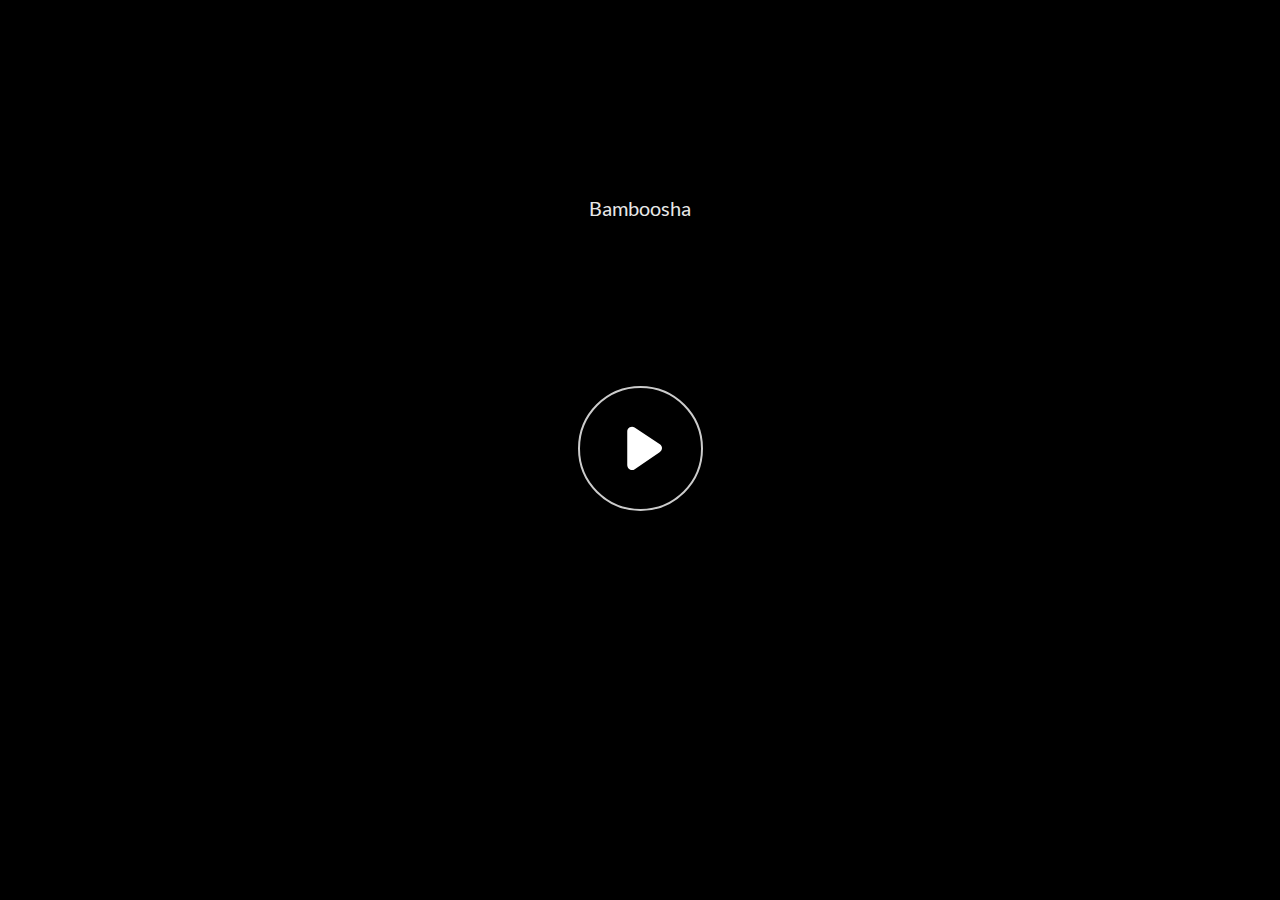
<file: index.html>
<!doctype html>
<html lang="en-US">
<head>
  <meta charset="utf-8">
  <!-- Created using Storyline 360 - http://www.articulate.com  -->
  <!-- version: 3.64.27845.0 -->
  <title>Bamboosha</title>
  <meta http-equiv="x-ua-compatible" content="IE=edge"/>
  <meta name="viewport" content="width=device-width,initial-scale=1,user-scalable=no,shrink-to-fit=no,minimal-ui"/>
  <meta name="apple-mobile-web-app-capable" content="yes"/>
  <style>
    html, body { height: 100%; padding: 0; margin: 0 }
    #app { height: 100%; width: 100%; }
  </style>
  
  <script src='html5/lib/scripts/three.min.js' type=text/javascript></script>
</head>
<body style="background: #282828" class="cs-HTML theme-unified">
  <!-- 360 -->
  <script>!function(e){var i=/iPhone/i,o=/iPod/i,n=/iPad/i,t=/(?=.*\bAndroid\b)(?=.*\bMobile\b)/i,d=/Android/i,s=/(?=.*\bAndroid\b)(?=.*\bSD4930UR\b)/i,b=/(?=.*\bAndroid\b)(?=.*\b(?:KFOT|KFTT|KFJWI|KFJWA|KFSOWI|KFTHWI|KFTHWA|KFAPWI|KFAPWA|KFARWI|KFASWI|KFSAWI|KFSAWA)\b)/i,r=/IEMobile/i,h=/(?=.*\bWindows\b)(?=.*\bARM\b)/i,a=/BlackBerry/i,l=/BB10/i,p=/Opera Mini/i,f=/(CriOS|Chrome)(?=.*\bMobile\b)/i,u=/(?=.*\bFirefox\b)(?=.*\bMobile\b)/i,c=new RegExp("(?:Nexus 7|BNTV250|Kindle Fire|Silk|GT-P1000)","i"),w=function(e,i){return e.test(i)},A=function(e){var A=e||navigator.userAgent,v=A.split("[FBAN");if(void 0!==v[1]&&(A=v[0]),this.apple={phone:w(i,A),ipod:w(o,A),tablet:!w(i,A)&&w(n,A),device:w(i,A)||w(o,A)||w(n,A)},this.amazon={phone:w(s,A),tablet:!w(s,A)&&w(b,A),device:w(s,A)||w(b,A)},this.android={phone:w(s,A)||w(t,A),tablet:!w(s,A)&&!w(t,A)&&(w(b,A)||w(d,A)),device:w(s,A)||w(b,A)||w(t,A)||w(d,A)},this.windows={phone:w(r,A),tablet:w(h,A),device:w(r,A)||w(h,A)},this.other={blackberry:w(a,A),blackberry10:w(l,A),opera:w(p,A),firefox:w(u,A),chrome:w(f,A),device:w(a,A)||w(l,A)||w(p,A)||w(u,A)||w(f,A)},this.seven_inch=w(c,A),this.any=this.apple.device||this.android.device||this.windows.device||this.other.device||this.seven_inch,this.phone=this.apple.phone||this.android.phone||this.windows.phone,this.tablet=this.apple.tablet||this.android.tablet||this.windows.tablet,"undefined"==typeof window)return this},v=function(){var e=new A;return e.Class=A,e};"undefined"!=typeof module&&module.exports&&"undefined"==typeof window?module.exports=A:"undefined"!=typeof module&&module.exports&&"undefined"!=typeof window?module.exports=v():"function"==typeof define&&define.amd?define("isMobile",[],e.isMobile=v()):e.isMobile=v()}(this);
    window.isMobile.apple.tablet = window.isMobile.apple.tablet ||
      (navigator.platform === 'MacIntel' && navigator.maxTouchPoints > 1);
    window.isMobile.apple.device = window.isMobile.apple.device || window.isMobile.apple.tablet;
    window.isMobile.tablet = window.isMobile.tablet || window.isMobile.apple.tablet;
    window.isMobile.any = window.isMobile.any || window.isMobile.apple.tablet;
  </script>

  <div id="focus-sink" tabindex="-1"></div>

  <div id="preso"></div>
  <script>
    window.DS = {};
    window.globals = {
      DATA_PATH_BASE: '',
      HAS_FRAME: true,
      HAS_SLIDE: true,

      lmsPresent: false,
      tinCanPresent: false,
      cmi5Present: false,
      aoSupport: false,
      scale: 'noscale',
      captureRc: false,
      browserSize: 'optimal',
      bgColor: '#282828',
      features: 'InsertSvgPicture,MultipleQuizTracking,QuestionCorrectVariable',
      themeName: 'unified',
      preloaderColor: '#FFFFFF',
      suppressAnalytics: false,
      productChannel: 'stable',
      publishSource: 'storyline',
      aid: 'aid|019769ea-5ffa-4c3c-bbcc-10e5cd3d03b8',
      cid: '1b6cde7a-b7f9-44fa-b25e-749da6fbf9d8',
      playerVersion: '3.64.27845.0',
      publishTimestamp: '2022-06-02T09:30:41.8884543Z',
      maxIosVideoElements: 10,

      
      parseParams: function(qs) {
        if (window.globals.parsedParams != null) {
          return window.globals.parsedParams;
        }
        qs = (qs || window.location.search.substr(1)).split('+').join(' ');
        var params = {},
            tokens,
            re = /[?&]?([^=]+)=([^&]*)/g;

        while (tokens = re.exec(qs)) {
          params[decodeURIComponent(tokens[1]).trim()] =
            decodeURIComponent(tokens[2]).trim();
        }
        window.globals.parsedParams = params;
        return params;
      }

    };

    (function() {

      var classTypes = [ 'desktop', 'mobile', 'phone', 'tablet' ];

      var addDeviceClasses = function(prefix, testObj) {
        var curr, i;
        for (i = 0; i < classTypes.length; i++) {
          curr = classTypes[i];
          if (testObj[curr]) {
            document.body.classList.add(prefix + curr);
          }
        }
      };

      var params = window.globals.parseParams(),
          isDevicePreview = params.devicepreview === '1',
          isPhoneOverride = params.deviceType === 'phone' || (isDevicePreview && params.phone == '1'),
          isTabletOverride = (params.deviceType === 'tablet' || isDevicePreview) && !isPhoneOverride,
          isMobileOverride = isPhoneOverride || isTabletOverride;

      var deviceView = {
        desktop: !window.isMobile.any && !isMobileOverride,
        mobile: window.isMobile.any || isMobileOverride,
        phone: isPhoneOverride || (window.isMobile.phone && !isTabletOverride),
        tablet: isTabletOverride || window.isMobile.tablet
      };

      window.globals.deviceView = deviceView;
      window.isMobile.desktop = !window.isMobile.any;
      window.isMobile.mobile = window.isMobile.any;

      addDeviceClasses('view-', deviceView);

    })();
  </script>
  
  <script src='story_content/user.js' type=text/javascript></script>
  <div class="slide-loader"></div>

  <script>
    var doc = document, loader = doc.body.querySelector('.slide-loader'); [ 1, 2, 3 ].forEach(function(n) { var d = doc.createElement('div'); d.style.backgroundColor = window.globals.preloaderColor; d.classList.add('mobile-loader-dot'); d.classList.add('dot' + n); loader.appendChild(d); });
  </script>

  <div class="mobile-load-title-overlay" style="display: none">
    <div class="mobile-load-title">Bamboosha</div>
  </div>

  <div class="mobile-chrome-warning"></div>

  <script>
    
    if (window.autoSpider && window.vInterfaceObject) {
      document.querySelector('.mobile-load-title-overlay').style.display = 'none';
    }
  </script>

  

  <link rel="stylesheet" href="html5/data/css/output.min.css" data-noprefix/>
</body>
<script src="html5/lib/scripts/bootstrapper.min.js"></script>
</html>
</file>
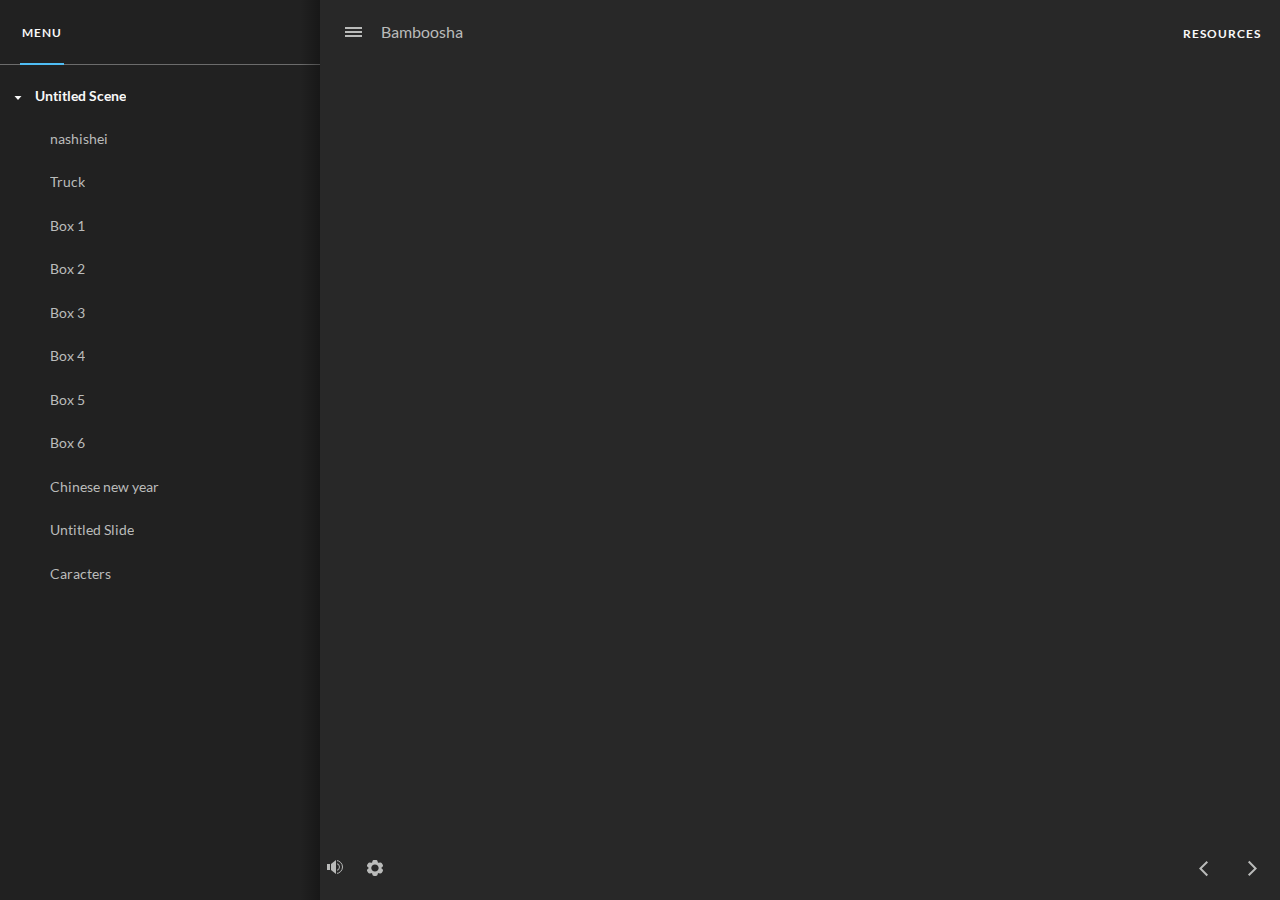
<file: index_lms.html>
<!doctype html>
<html lang="en-US">
<head>
  <meta charset="utf-8">
  <!-- Created using Storyline 360 - http://www.articulate.com  -->
  <!-- version: 3.64.27845.0 -->
  <title>Bamboosha</title>
  <meta http-equiv="x-ua-compatible" content="IE=edge"/>
  <meta name="viewport" content="width=device-width,initial-scale=1,user-scalable=no,shrink-to-fit=no,minimal-ui"/>
  <meta name="apple-mobile-web-app-capable" content="yes"/>
  <style>
    html, body { height: 100%; padding: 0; margin: 0 }
    #app { height: 100%; width: 100%; }
  </style>
  <script src="lms/scormdriver.js" charset="utf-8"></script>
  <script src='html5/lib/scripts/three.min.js' type=text/javascript></script>
</head>
<body style="background: #282828" class="cs-HTML theme-unified">
  <!-- 360 -->
  <script>!function(e){var i=/iPhone/i,o=/iPod/i,n=/iPad/i,t=/(?=.*\bAndroid\b)(?=.*\bMobile\b)/i,d=/Android/i,s=/(?=.*\bAndroid\b)(?=.*\bSD4930UR\b)/i,b=/(?=.*\bAndroid\b)(?=.*\b(?:KFOT|KFTT|KFJWI|KFJWA|KFSOWI|KFTHWI|KFTHWA|KFAPWI|KFAPWA|KFARWI|KFASWI|KFSAWI|KFSAWA)\b)/i,r=/IEMobile/i,h=/(?=.*\bWindows\b)(?=.*\bARM\b)/i,a=/BlackBerry/i,l=/BB10/i,p=/Opera Mini/i,f=/(CriOS|Chrome)(?=.*\bMobile\b)/i,u=/(?=.*\bFirefox\b)(?=.*\bMobile\b)/i,c=new RegExp("(?:Nexus 7|BNTV250|Kindle Fire|Silk|GT-P1000)","i"),w=function(e,i){return e.test(i)},A=function(e){var A=e||navigator.userAgent,v=A.split("[FBAN");if(void 0!==v[1]&&(A=v[0]),this.apple={phone:w(i,A),ipod:w(o,A),tablet:!w(i,A)&&w(n,A),device:w(i,A)||w(o,A)||w(n,A)},this.amazon={phone:w(s,A),tablet:!w(s,A)&&w(b,A),device:w(s,A)||w(b,A)},this.android={phone:w(s,A)||w(t,A),tablet:!w(s,A)&&!w(t,A)&&(w(b,A)||w(d,A)),device:w(s,A)||w(b,A)||w(t,A)||w(d,A)},this.windows={phone:w(r,A),tablet:w(h,A),device:w(r,A)||w(h,A)},this.other={blackberry:w(a,A),blackberry10:w(l,A),opera:w(p,A),firefox:w(u,A),chrome:w(f,A),device:w(a,A)||w(l,A)||w(p,A)||w(u,A)||w(f,A)},this.seven_inch=w(c,A),this.any=this.apple.device||this.android.device||this.windows.device||this.other.device||this.seven_inch,this.phone=this.apple.phone||this.android.phone||this.windows.phone,this.tablet=this.apple.tablet||this.android.tablet||this.windows.tablet,"undefined"==typeof window)return this},v=function(){var e=new A;return e.Class=A,e};"undefined"!=typeof module&&module.exports&&"undefined"==typeof window?module.exports=A:"undefined"!=typeof module&&module.exports&&"undefined"!=typeof window?module.exports=v():"function"==typeof define&&define.amd?define("isMobile",[],e.isMobile=v()):e.isMobile=v()}(this);
    window.isMobile.apple.tablet = window.isMobile.apple.tablet ||
      (navigator.platform === 'MacIntel' && navigator.maxTouchPoints > 1);
    window.isMobile.apple.device = window.isMobile.apple.device || window.isMobile.apple.tablet;
    window.isMobile.tablet = window.isMobile.tablet || window.isMobile.apple.tablet;
    window.isMobile.any = window.isMobile.any || window.isMobile.apple.tablet;
  </script>

  <div id="focus-sink" tabindex="-1"></div>

  <div id="preso"></div>
  <script>
    window.DS = {};
    window.globals = {
      DATA_PATH_BASE: '',
      HAS_FRAME: true,
      HAS_SLIDE: true,

      lmsPresent: true,
      tinCanPresent: false,
      cmi5Present: false,
      aoSupport: false,
      scale: 'noscale',
      captureRc: false,
      browserSize: 'optimal',
      bgColor: '#282828',
      features: 'InsertSvgPicture,MultipleQuizTracking,QuestionCorrectVariable',
      themeName: 'unified',
      preloaderColor: '#FFFFFF',
      suppressAnalytics: false,
      productChannel: 'stable',
      publishSource: 'storyline',
      aid: 'aid|019769ea-5ffa-4c3c-bbcc-10e5cd3d03b8',
      cid: '1b6cde7a-b7f9-44fa-b25e-749da6fbf9d8',
      playerVersion: '3.64.27845.0',
      publishTimestamp: '2022-06-02T09:30:41.9516223Z',
      maxIosVideoElements: 10,

      
      parseParams: function(qs) {
        if (window.globals.parsedParams != null) {
          return window.globals.parsedParams;
        }
        qs = (qs || window.location.search.substr(1)).split('+').join(' ');
        var params = {},
            tokens,
            re = /[?&]?([^=]+)=([^&]*)/g;

        while (tokens = re.exec(qs)) {
          params[decodeURIComponent(tokens[1]).trim()] =
            decodeURIComponent(tokens[2]).trim();
        }
        window.globals.parsedParams = params;
        return params;
      }

    };

    (function() {

      var classTypes = [ 'desktop', 'mobile', 'phone', 'tablet' ];

      var addDeviceClasses = function(prefix, testObj) {
        var curr, i;
        for (i = 0; i < classTypes.length; i++) {
          curr = classTypes[i];
          if (testObj[curr]) {
            document.body.classList.add(prefix + curr);
          }
        }
      };

      var params = window.globals.parseParams(),
          isDevicePreview = params.devicepreview === '1',
          isPhoneOverride = params.deviceType === 'phone' || (isDevicePreview && params.phone == '1'),
          isTabletOverride = (params.deviceType === 'tablet' || isDevicePreview) && !isPhoneOverride,
          isMobileOverride = isPhoneOverride || isTabletOverride;

      var deviceView = {
        desktop: !window.isMobile.any && !isMobileOverride,
        mobile: window.isMobile.any || isMobileOverride,
        phone: isPhoneOverride || (window.isMobile.phone && !isTabletOverride),
        tablet: isTabletOverride || window.isMobile.tablet
      };

      window.globals.deviceView = deviceView;
      window.isMobile.desktop = !window.isMobile.any;
      window.isMobile.mobile = window.isMobile.any;

      addDeviceClasses('view-', deviceView);

    })();
  </script>
  
  <script src='story_content/user.js' type=text/javascript></script>
  <div class="slide-loader"></div>

  <script>
    var doc = document, loader = doc.body.querySelector('.slide-loader'); [ 1, 2, 3 ].forEach(function(n) { var d = doc.createElement('div'); d.style.backgroundColor = window.globals.preloaderColor; d.classList.add('mobile-loader-dot'); d.classList.add('dot' + n); loader.appendChild(d); });
  </script>

  <div class="mobile-load-title-overlay" style="display: none">
    <div class="mobile-load-title">Bamboosha</div>
  </div>

  <div class="mobile-chrome-warning"></div>

  <script>
    
    if (window.autoSpider && window.vInterfaceObject) {
      document.querySelector('.mobile-load-title-overlay').style.display = 'none';
    }
  </script>

  

  <link rel="stylesheet" href="html5/data/css/output.min.css" data-noprefix/>
</body>
<script src="html5/lib/scripts/bootstrapper.min.js"></script>
</html>
</file>
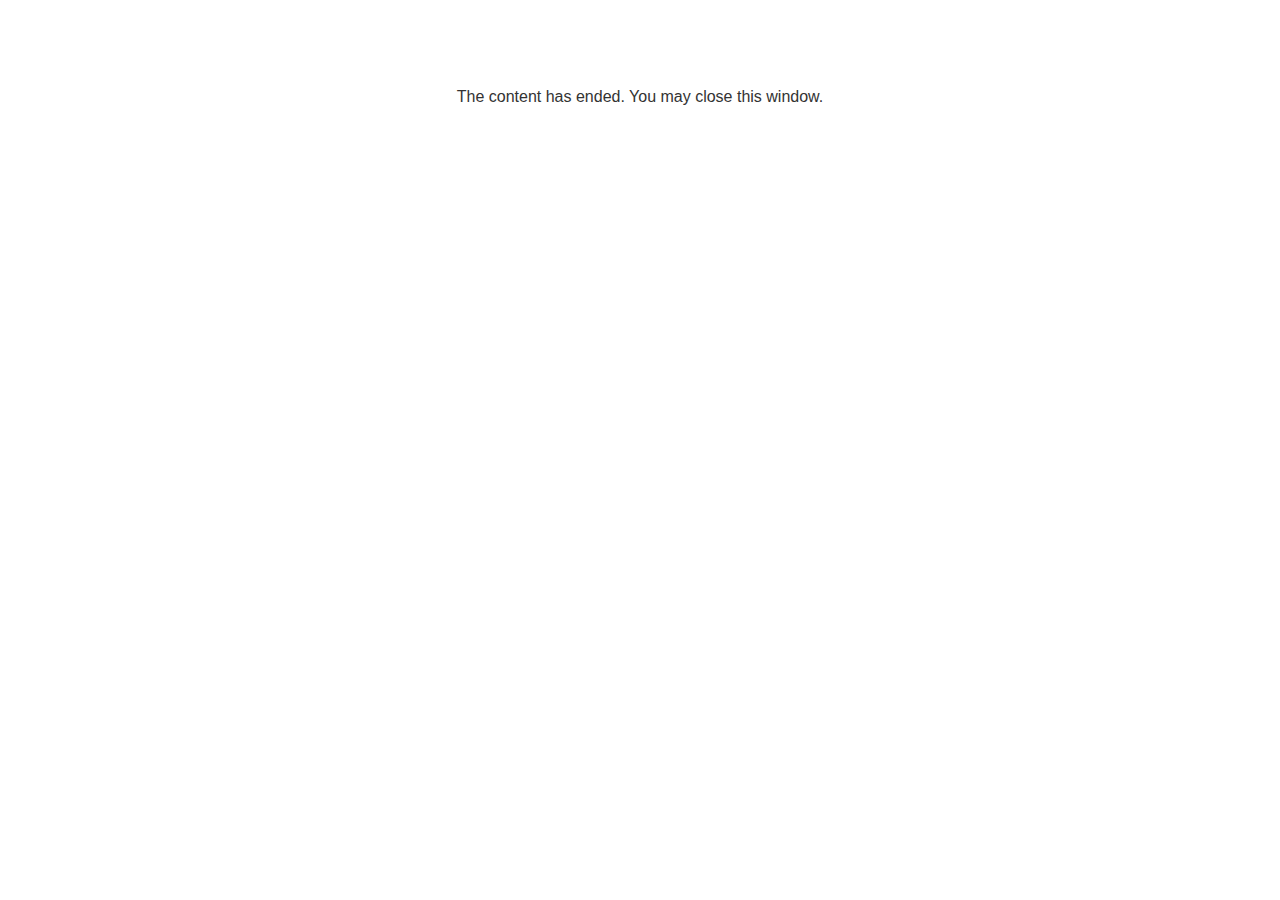
<file: lms/goodbye.html>
<!doctype html>
<html>
<body style="background-color: #ffffff;">

<p role="alert" style="color: #333333;font-family: Lato, articulate, tahoma, arial;font-size: medium;text-align: center;">
<br><br><br><br>
The content has ended. You may close this window.
</p>

</body>
</html>
</file>
